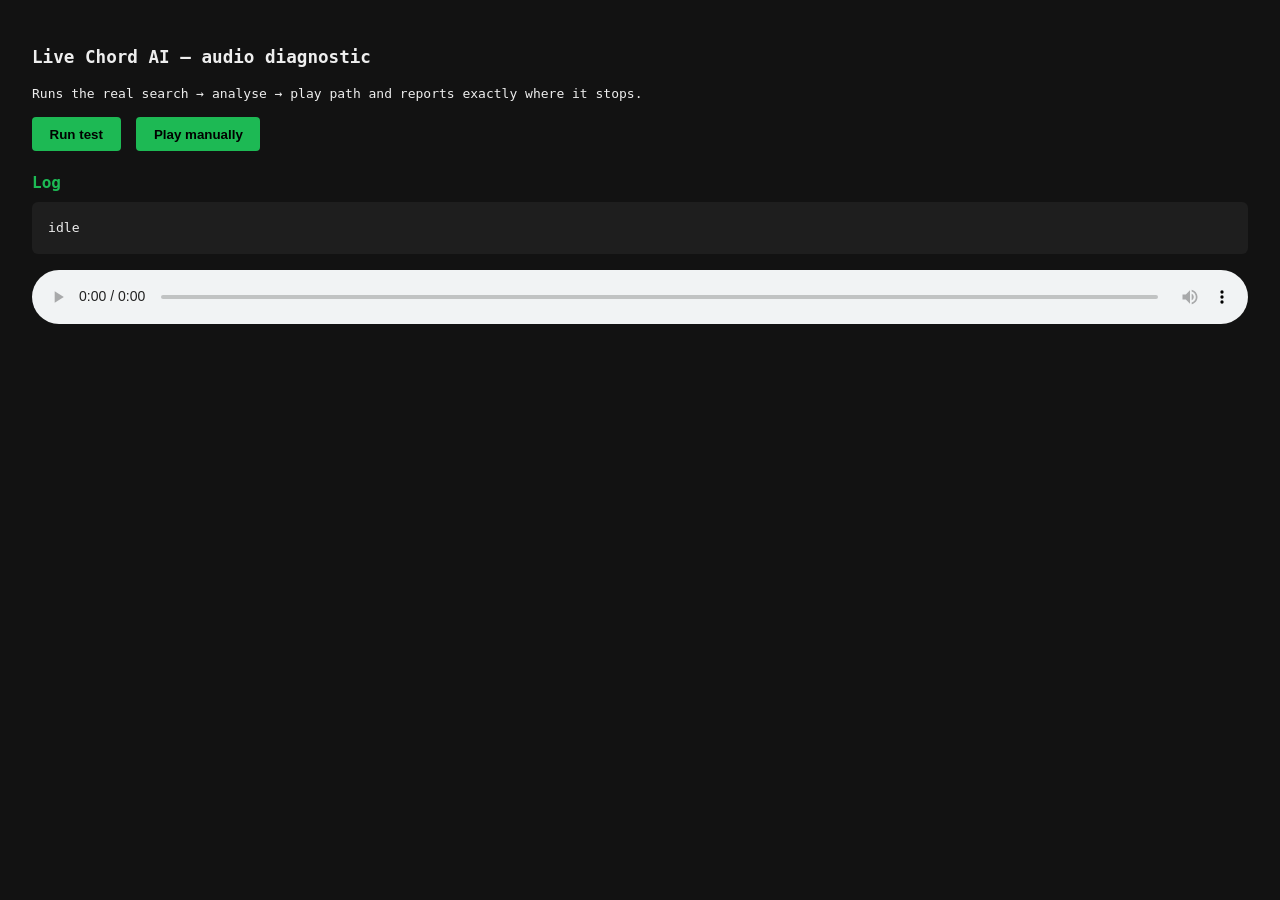
<file: static/audiotest.html>
<!DOCTYPE html>
<html lang="en">
<head>
<meta charset="UTF-8">
<title>Audio diagnostic</title>
<style>
  body { font-family: monospace; background:#121212; color:#eee; padding:1.5rem; line-height:1.55; }
  h2 { color:#1DB954; margin:1.2rem 0 .4rem; font-size:1rem; }
  #log { white-space:pre-wrap; background:#1e1e1e; padding:1rem; border-radius:6px;
         max-height:22rem; overflow:auto; font-size:.82rem; }
  .ok { color:#1DB954; } .bad { color:#ff5c5c; } .warn { color:#f5c518; }
  button { background:#1DB954; border:0; color:#000; padding:.6rem 1.1rem;
           border-radius:4px; font-weight:700; cursor:pointer; margin-right:.5rem; }
  audio { width:100%; margin-top:1rem; }
</style>
</head>
<body>
<h1 style="font-size:1.1rem">Live Chord AI — audio diagnostic</h1>
<p>Runs the real search → analyse → play path and reports exactly where it stops.</p>
<button id="run">Run test</button>
<button id="playbtn">Play manually</button>
<h2>Log</h2>
<div id="log">idle</div>
<audio id="a" controls></audio>

<script>
const logEl = document.getElementById('log');
const a = document.getElementById('a');
let lines = [];
function log(msg, cls) {
  lines.push(cls ? `<span class="${cls}">${msg}</span>` : msg);
  logEl.innerHTML = lines.join('\n');
  logEl.scrollTop = logEl.scrollHeight;
}

['loadstart','loadedmetadata','loadeddata','canplay','canplaythrough','playing',
 'pause','waiting','stalled','suspend','abort','emptied','ended','error']
  .forEach(ev => a.addEventListener(ev, () => {
    log(`  event: ${ev}  (readyState=${a.readyState} networkState=${a.networkState})`);
  }));

a.addEventListener('error', () => {
  const c = a.error ? a.error.code : '?';
  const names = {1:'ABORTED',2:'NETWORK',3:'DECODE',4:'SRC_NOT_SUPPORTED'};
  log(`  MediaError code=${c} ${names[c]||''}  message=${(a.error&&a.error.message)||'(none)'}`, 'bad');
});

document.getElementById('run').onclick = async () => {
  lines = []; log('--- codec support ---');
  ['audio/mp4', 'audio/mp4; codecs="mp4a.40.2"', 'audio/mpeg', 'audio/webm; codecs="opus"']
    .forEach(t => log(`  canPlayType(${t}) = "${a.canPlayType(t) || 'NO'}"`,
                      a.canPlayType(t) ? 'ok' : 'bad'));

  log('\n--- search ---');
  let rows;
  try {
    rows = await (await fetch('/api/suggest?q=perfect')).json();
  } catch (e) { return log('  search failed: ' + e, 'bad'); }
  if (!rows.length) return log('  no results', 'bad');
  log(`  ${rows.length} results, using: ${rows[0].artist} - ${rows[0].title}`, 'ok');

  log('\n--- analyse ---');
  let data;
  try {
    const r = await fetch('/api/from-url', {
      method: 'POST', headers: {'Content-Type': 'application/json'},
      body: JSON.stringify({ url: rows[0].audio_url })
    });
    data = await r.json();
    if (!r.ok) return log('  server said: ' + (data.detail || r.status), 'bad');
  } catch (e) { return log('  analyse failed: ' + e, 'bad'); }
  log(`  ok: ${data.timeline.length} segments, chords ${JSON.stringify(data.main_chords)}`, 'ok');
  log(`  audio_url = ${data.audio_url}`);

  log('\n--- HEAD on the audio ---');
  try {
    const h = await fetch(data.audio_url, { method: 'HEAD' });
    log(`  HTTP ${h.status}  type=${h.headers.get('content-type')}  len=${h.headers.get('content-length')}`,
        h.ok ? 'ok' : 'bad');
  } catch (e) { log('  HEAD failed: ' + e, 'bad'); }

  log('\n--- load + play ---');
  a.src = data.audio_url + '?t=' + Date.now();
  a.load();
  try {
    await a.play();
    log(`  play() resolved — paused=${a.paused} currentTime=${a.currentTime.toFixed(2)}`,
        a.paused ? 'warn' : 'ok');
  } catch (e) {
    log(`  play() REJECTED: ${e.name}: ${e.message}`, 'bad');
    log('  (NotAllowedError here means autoplay policy, not a broken file)', 'warn');
  }
  setTimeout(() => log(`\n  after 2s: paused=${a.paused} currentTime=${a.currentTime.toFixed(2)} `
                     + `duration=${a.duration} readyState=${a.readyState}`,
                     a.currentTime > 0 ? 'ok' : 'bad'), 2000);
};

document.getElementById('playbtn').onclick = () => {
  a.play().then(() => log('  manual play() ok, paused=' + a.paused, 'ok'))
          .catch(e => log('  manual play() rejected: ' + e.name + ': ' + e.message, 'bad'));
};
</script>
</body>
</html>
</file>
